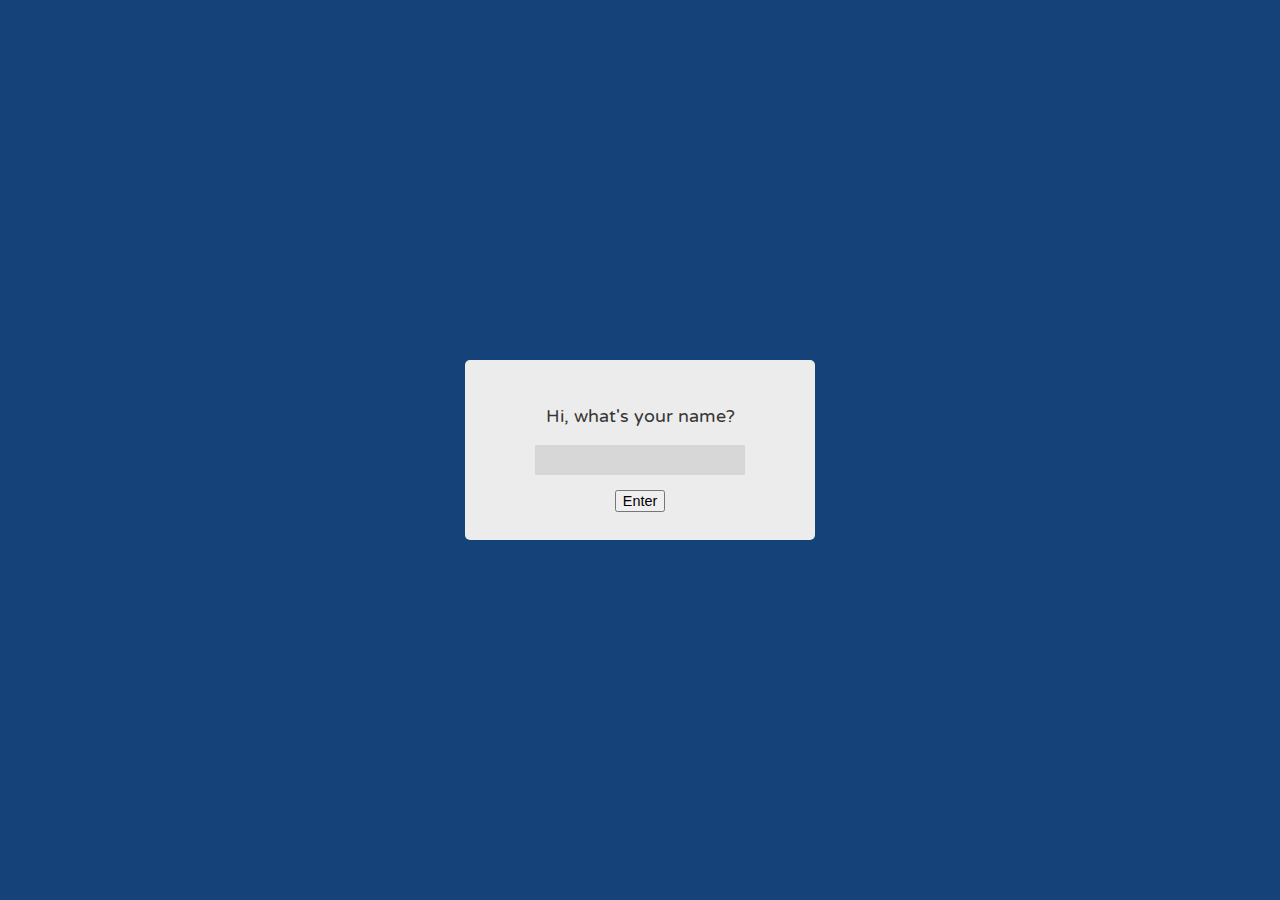
<file: index.html>
<!DOCTYPE html>
<html lang="en">
  <head>
    <meta charset="UTF-8">
    <meta name="viewport" content="width=device-width, initial-scale=1.0">
    <title>Weekly Meal Planner</title>
    <link rel="stylesheet" href="https://necolas.github.io/normalize.css/8.0.1/normalize.css">
    <link rel="stylesheet" href="https://fonts.googleapis.com/css?family=Varela+Round|Courgette&display=swap">
    <link rel="stylesheet" href="css/style.css">
  </head>
  <body>
    <main>
      <input type="checkbox" id="viewToday">
      <input type="checkbox" id="viewWeekly">
      <h1 class="headline"></h1>
      <p class="tagline"></p>
      <label for="viewToday" class="btn" id="viewTodayButton">View Today's Plan</label><br>
      <label for="viewWeekly" class="btn" id="viewWeeklyButton">View Weekly Plan</label>
      <section class="plan">
        <ul id="meals"></ul>
        <p class="shuffle-wording">Don't like these options?</p>
        <button class="btn shuffle">Shuffle</button>
      </section>
      <section class="plan_week">
        <div class="meals-weekly-container">
          <div><p class="plan_week-days">Monday</p><ul class="meals-weekly top" id="mon"></ul></div>
          <div><p class="plan_week-days">Tuesday</p><ul class="meals-weekly top" id="tues"></ul></div>
          <div><p class="plan_week-days">Wednesday</p><ul class="meals-weekly top" id="wed"></ul></div>
          <div><p class="plan_week-days">Thursday</p><ul class="meals-weekly top" id="thurs"></ul></div>
          <div><p class="plan_week-days">Friday</p><ul class="meals-weekly" id="fri"></ul></div>
          <div><p class="plan_week-days">Saturday</p><ul class="meals-weekly" id="sat"></ul></div>
          <div><p class="plan_week-days">Sunday</p><ul class="meals-weekly" id="sun"></ul></div>
        </div>
        <p class="shuffle-wording">Wanna mix them up again?</p>
        <button class="btn shuffle">Shuffle</button><br>
        <a href="#"><button class="btn to-top">to Top</button></a>
      </section>
    </main>
    <script src="app.js"></script>
  </body>
</html>
</file>
<file: css/style.css>
/* ========================================
  Keyframes
=========================================== */
@keyframes slideUp {
  0% {
    transform: translateY(0);
    opacity: 0;
  }
  100% {
    transform: translateY(-30px);
    opacity: 1;
  }
}
@keyframes slideUp-week {
  0% {
    transform: translateY(0);
    opacity: 0;
  }
  100% {
    transform: translateY(-60px);
    opacity: 1;
  }
}
@keyframes slideUpWide {
  0% {
    transform: translateY(0);
    opacity: 0;
  }
  100% {
    transform: translateY(-95px);
    opacity: 1;
  }
}
@keyframes slideUpWide-week {
  0% {
    transform: translateY(0);
    opacity: 0;
  }
  100% {
    transform: translateY(-120px);
    opacity: 1;
  }
}
@keyframes slideDown {
  0% {
    transform: translateY(-50px);
    opacity: 0;
  }
  100% {
    transform: translateY(0);
    opacity: 1;
  }
}
@keyframes fade {
  0% {
    opacity: 1;
  }
  100% {
    opacity: 0;
  }
}
@keyframes appear {
  0% {
    opacity: 0;
    transform: scale(1);
  }
  50% {
    transform: scale(1.05);
  }
  100% {
    opacity: 1;
    transform: scale(1);
  }
}
@keyframes pulse {
  0% {
    transform: scale(1);
  }
  50% {
    transform: scale(1.05);
  }
  100% {
    transform: scale(1);
  }
}
/* ========================================
  Base Element Styles
=========================================== */
html {
  scroll-behavior: smooth;
}

* {
  box-sizing: border-box;
}

body {
  background: #1e6cc5;
  color: white;
  font-size: 16px;
  font-family: "Varela Round", sans-serif;
  padding: 5% 5% 0;
}

main {
  text-align: center;
}

ul {
  list-style: none;
  padding-left: 0;
  margin: 0;
}

ul li {
  font-size: 1rem;
  padding: 10px;
  border-radius: 3px;
  margin: 0 auto;
  width: 90%;
}
ul li:not(:last-of-type) {
  border-bottom: 2px solid #418de4;
}
@media (min-width: 768px) {
  ul li {
    font-size: 1.1em;
  }
}

/* ========================================
  Base Page Element Styles
=========================================== */
main {
  padding: 0 10px;
}

.plan_week-days, .headline {
  font-family: "Courgette", sans-serif;
  font-size: 2.5em;
}

.tagline, .headline {
  margin-bottom: 30px;
  transition: transform 0.5s;
}

@media (min-width: 768px) {
  .headline {
    font-size: 3.75em;
  }
}
@media (min-width: 1024px) {
  .headline {
    font-size: 5.2em;
    margin-bottom: s40px;
  }
}

.tagline {
  font-size: 0.9em;
  line-height: 1.3;
  color: #b1d0f4;
  max-width: 270px;
  margin-left: auto;
  margin-right: auto;
}
@media (min-width: 768px) {
  .tagline {
    font-size: 1.15em;
    max-width: 500px;
  }
}
@media (min-width: 1024px) {
  .tagline {
    margin-bottom: 40px;
    font-size: 1.2em;
    line-height: 1.5;
  }
}
.tagline span {
  display: block;
}
@media (min-width: 768px) {
  .tagline span {
    display: inline;
  }
}

.btn {
  display: inline-block;
  outline: none;
  cursor: pointer;
  text-transform: uppercase;
  padding: 10px 15px;
  border-radius: 20px;
  border: 2px solid;
  color: white;
  background: transparent;
  font-size: 0.7em;
  transition: background 0.5s, border-color 0.5s, transform 0.5s;
}
.btn:hover {
  background: #418de4;
  border-color: transparent;
}
@media (min-width: 768px) {
  .btn {
    border: 4px solid;
    font-size: 0.9em;
  }
}

/* ========================================
Main Content - Meal Plans Board
=========================================== */
.plan, .plan_week {
  text-align: center;
  display: none;
  transition: transform 0.5s;
}

.shuffle {
  font-size: 0.8em;
  border-color: transparent;
  background-color: #418de4;
  padding: 5px 10px;
}
.shuffle:hover {
  background: transparent;
  border-color: white;
}
.shuffle-wording {
  font-size: 0.9em;
  margin: 0 0 10px;
}

.to-top {
  color: #b1d0f4;
  margin-top: 40px;
  border-width: 0 0 2px;
  border-color: #b1d0f4;
  border-style: solid;
  border-radius: 0;
  padding: 0;
  font-size: 0.8rem;
}
@media (min-width: 1024px) {
  .to-top {
    display: none;
  }
}

#viewToday, #viewWeekly {
  display: none;
}

#viewWeeklyButton {
  margin-top: 15px;
}

#viewToday:checked ~ .plan {
  display: block;
  animation: slideUp 0.5s forwards;
}
@media (min-width: 1024px) {
  #viewToday:checked ~ .plan {
    animation: slideUpWide 0.5s forwards;
  }
}

#viewToday:checked ~ .headline,
#viewWeekly:checked ~ .headline {
  transform: translateY(-15px) scale(0.7);
}
@media (min-width: 768px) {
  #viewToday:checked ~ .headline,
#viewWeekly:checked ~ .headline {
    transform: translateY(-45px) scale(0.6);
  }
}
@media (min-width: 1024px) {
  #viewToday:checked ~ .headline,
#viewWeekly:checked ~ .headline {
    transform: translateY(-80px) scale(0.5);
  }
}

#viewToday:checked ~ .tagline,
#viewWeekly:checked ~ .tagline {
  transform: translateY(-40px);
}
@media (min-width: 768px) {
  #viewToday:checked ~ .tagline,
#viewWeekly:checked ~ .tagline {
    transform: translateY(-70px);
  }
}
@media (min-width: 1024px) {
  #viewToday:checked ~ .tagline,
#viewWeekly:checked ~ .tagline {
    transform: translateY(-120px);
  }
}

#viewToday:checked ~ .btn,
#viewWeekly:checked ~ .btn {
  transform: translateY(-50px);
  padding: 5px 10px;
  border: none;
  background-color: transparent;
}
@media (min-width: 768px) {
  #viewToday:checked ~ .btn,
#viewWeekly:checked ~ .btn {
    transform: translateY(-70px);
  }
}
@media (min-width: 1024px) {
  #viewToday:checked ~ .btn,
#viewWeekly:checked ~ .btn {
    transform: translateY(-130px);
  }
}

#viewWeekly:checked ~ .plan_week {
  display: block;
  animation: slideUp-week 0.5s forwards;
}
@media (min-width: 1024px) {
  #viewWeekly:checked ~ .plan_week {
    animation: slideUpWide-week 0.5s forwards;
  }
}

#viewToday:checked ~ .btn:nth-of-type(2) {
  opacity: 0;
  display: none;
  position: fixed;
}

#viewWeekly:checked ~ .btn:nth-of-type(1) {
  opacity: 0;
  display: none;
  position: fixed;
}

#viewWeekly:checked ~ .btn:nth-of-type(2) {
  transform: translateY(-80px);
}
@media (min-width: 768px) {
  #viewWeekly:checked ~ .btn:nth-of-type(2) {
    transform: translateY(-100px);
  }
}
@media (min-width: 1024px) {
  #viewWeekly:checked ~ .btn:nth-of-type(2) {
    transform: translateY(-160px);
  }
}

#meals {
  margin: 0 auto 30px;
  padding: 35px 25px 25px;
  position: relative;
}
#meals::before {
  content: "";
  display: block;
  position: absolute;
  top: 0;
  left: 0;
  width: 100%;
  height: 10px;
  background: white;
}
@media (min-width: 768px) {
  #meals {
    min-height: 200px;
  }
}
@media (min-width: 1024px) {
  #meals {
    margin: 0 auto 50px;
  }
}

#meals,
.meals-weekly-container {
  max-width: 350px;
}

#meals,
.meals-weekly-container div {
  border: 4px solid white;
}

.meals-weekly {
  width: 100%;
  min-height: 230px;
  padding: 65px 20px 20px;
}
@media (min-width: 768px) {
  .meals-weekly {
    height: 250px;
  }
}
@media (min-width: 1024px) {
  .meals-weekly {
    height: 310px;
  }
}

.meals-weekly-container {
  margin: 0 auto 40px;
}
@media (min-width: 768px) {
  .meals-weekly-container {
    display: flex;
    flex-wrap: wrap;
    justify-content: center;
    max-width: 100%;
    margin: 0 auto 10px;
  }
}
@media (min-width: 1024px) {
  .meals-weekly-container {
    max-width: 1300px;
  }
}
.meals-weekly-container div {
  margin-bottom: 20px;
  position: relative;
}
@media (min-width: 768px) {
  .meals-weekly-container div {
    width: calc(100% / 2 - 20px);
    margin: 0 10px 30px;
  }
}
@media (min-width: 1024px) {
  .meals-weekly-container div {
    width: calc(100% / 4 - 20px);
    margin: 0 10px 40px;
  }
}

.plan_week-days {
  display: flex;
  justify-content: center;
  align-items: center;
  color: #1e6cc5;
  background-color: white;
  width: 100%;
  font-size: 1.4em;
  font-weight: 700;
  margin: 0;
  padding: 8px;
  position: absolute;
  top: 0;
  left: 0;
}

/* ========================================
Overlay / Pop up
=========================================== */
.overlay {
  width: 100vw;
  height: 100vh;
  position: fixed;
  top: 0;
  left: 0;
  background-color: rgba(8, 8, 8, 0.4);
}

.popUp, .overlay {
  display: flex;
  justify-content: center;
  align-items: center;
}

.popUp {
  width: 90%;
  max-width: 350px;
  height: 150px;
  background: #ececec;
  flex-direction: column;
  border-radius: 5px;
  animation: appear 0.2s forwards;
  transition: transform 0.5s, opacity 0.5s;
}
.popUp p {
  font-size: 1.1rem;
  color: #363636;
}
@media (min-width: 768px) {
  .popUp {
    height: 180px;
  }
}

#name {
  outline: none;
  border: none;
  background: #d7d7d7;
  height: 30px;
  width: 60%;
  text-align: center;
}

.enter {
  font-size: 0.9rem;
  margin-top: 15px;
  outline: none;
}

/*# sourceMappingURL=style.css.map */
</file>
